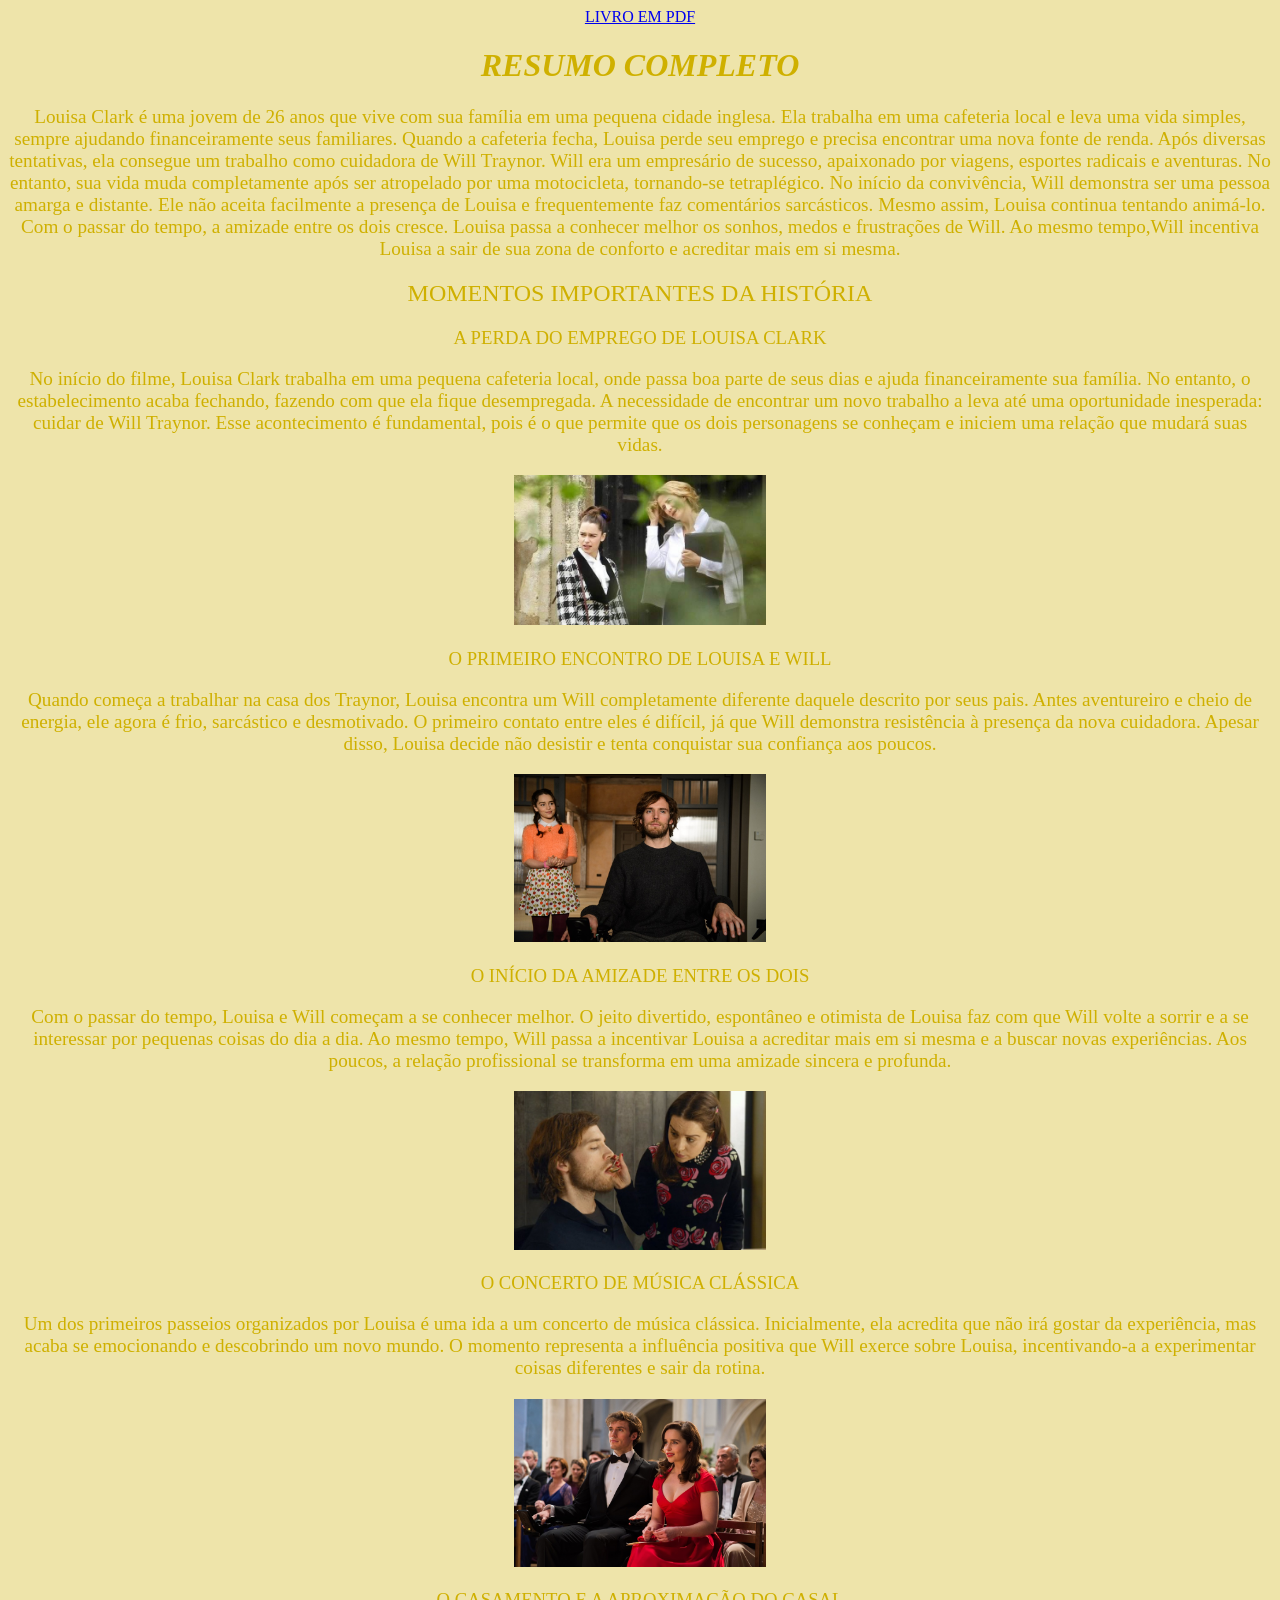
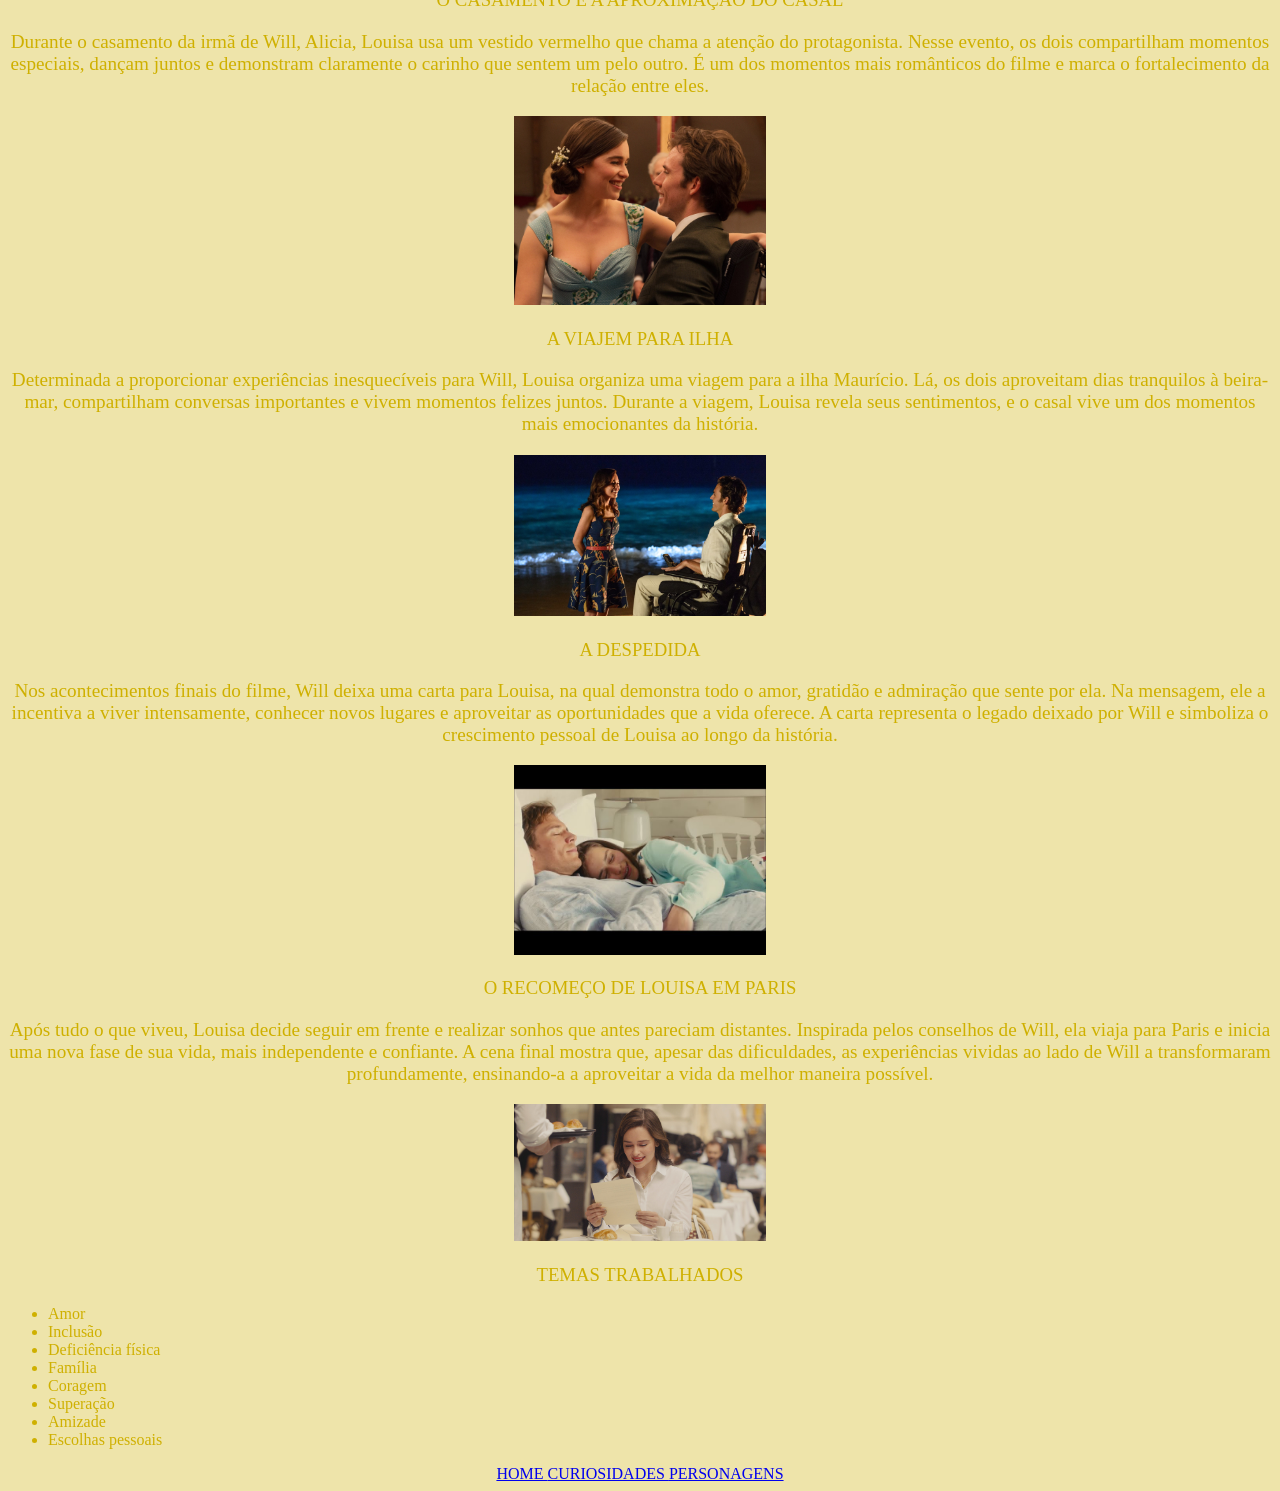
<file: página 2.html>
<!DOCTYPE html>
<html lang="en">
<head>
    <meta charset="UTF-8">
    <meta name="viewport" content="width=device-width, initial-scale=1.0">
    <title>Document</title>
     <link rel="stylesheet" href="página 2.css">
</head>
<body>
    <a href=" https://static.tumblr.com/qzxrozq/OZSogtf4z/como_eu_era_antes_de_voce_-_jojo_moyes.pdf"> LIVRO EM PDF</a>
    <h1> RESUMO COMPLETO </h1>
    <p> Louisa Clark é uma jovem de 26 anos que vive com sua família em uma pequena cidade inglesa. Ela trabalha em uma cafeteria local e leva uma vida simples, sempre ajudando financeiramente seus familiares.
        Quando a cafeteria fecha, Louisa perde seu emprego e precisa encontrar uma nova fonte de renda. Após diversas tentativas, ela consegue um trabalho como cuidadora de Will Traynor.
        Will era um empresário de sucesso, apaixonado por viagens, esportes radicais e aventuras. No entanto, sua vida muda completamente após ser atropelado por uma motocicleta, tornando-se tetraplégico.
        No início da convivência, Will demonstra ser uma pessoa amarga e distante. Ele não aceita facilmente a presença de Louisa e frequentemente faz comentários sarcásticos. Mesmo assim, Louisa continua tentando animá-lo.
        Com o passar do tempo, a amizade entre os dois cresce. Louisa passa a conhecer melhor os sonhos, medos e frustrações de Will. Ao mesmo tempo,Will incentiva Louisa a sair de sua zona de conforto e acreditar mais em si mesma.
    </p>
    <h2> MOMENTOS IMPORTANTES DA HISTÓRIA </h2>
    <h3> A PERDA DO EMPREGO DE LOUISA CLARK </h3>
    <p>No início do filme, Louisa Clark trabalha em uma pequena cafeteria local, onde passa boa parte de seus dias e ajuda financeiramente sua família. No entanto,
        o estabelecimento acaba fechando, fazendo com que ela fique desempregada. A necessidade de encontrar um novo trabalho a leva
        até uma oportunidade inesperada: cuidar de Will Traynor. Esse acontecimento é fundamental, pois é o que permite
        que os dois personagens se conheçam e iniciem uma relação que mudará suas vidas.</p>
     <img class="imagem"src="perda do emprego.jpg">

    <h3> O PRIMEIRO ENCONTRO DE LOUISA E WILL</h3>
    <p> Quando começa a trabalhar na casa dos Traynor, Louisa encontra um Will completamente diferente daquele descrito por seus pais. Antes aventureiro e cheio de energia,
        ele agora é frio, sarcástico e desmotivado. O primeiro contato entre eles é difícil, já que Will demonstra resistência à presença da nova cuidadora.
        Apesar disso, Louisa decide não desistir e tenta conquistar sua confiança aos poucos.</p>
         <img class="imagem"src="primeiro encontro.jpg">

    <h3> O INÍCIO DA AMIZADE ENTRE OS DOIS</h3>
    <p> Com o passar do tempo, Louisa e Will começam a se conhecer melhor. O jeito divertido, espontâneo e otimista de Louisa faz com que Will volte a sorrir e a se interessar por
        pequenas coisas do dia a dia. Ao mesmo tempo, Will passa a incentivar Louisa a acreditar mais em si mesma e a buscar
        novas experiências. Aos poucos, a relação profissional se transforma em uma amizade sincera e profunda.</p>
     <img class="imagem"src="começo da amizade.jpg">

    <h3> O CONCERTO DE MÚSICA CLÁSSICA</h3>
    <p> Um dos primeiros passeios organizados por Louisa é uma ida a um concerto de música clássica. Inicialmente, ela acredita que não irá gostar da experiência, mas
        acaba se emocionando e descobrindo um novo mundo. O momento representa a influência positiva que Will exerce sobre Louisa, incentivando-a
        a experimentar coisas diferentes e sair da rotina.</p>
 <img class="imagem"src="concerto.jpg">

        <h3> O CASAMENTO E A APROXIMAÇÃO DO CASAL</h3>
        <p> Durante o casamento da irmã de Will, Alicia, Louisa usa um vestido vermelho que chama a atenção do protagonista. Nesse evento, os dois compartilham
            momentos especiais, dançam juntos e demonstram claramente o carinho que sentem um pelo outro. É um dos momentos mais românticos
            do filme e marca o fortalecimento da relação entre eles.</p>
 <img class="imagem"src="casamento.jpg">

            <h3>A VIAJEM PARA ILHA</h3>
            <p> Determinada a proporcionar experiências inesquecíveis para Will, Louisa organiza uma viagem para a ilha Maurício. Lá, os dois aproveitam dias tranquilos à beira-mar,
                compartilham conversas importantes e vivem momentos felizes juntos. Durante a viagem, Louisa revela seus sentimentos, e o casal vive um dos momentos mais emocionantes da história.</p>
 <img class="imagem"src="ilha.jpg">

                <h3> A DESPEDIDA</h3>
                <p> Nos acontecimentos finais do filme, Will deixa uma carta para Louisa, na qual demonstra todo o amor, gratidão e admiração que sente por ela. Na mensagem,
                    ele a incentiva a viver intensamente, conhecer novos lugares e aproveitar as oportunidades que a vida oferece. A carta representa o legado
                    deixado por Will e simboliza o crescimento pessoal de Louisa ao longo da história.</p>
 <img class="imagem"src="despedida.jpg">

                    <h3> O RECOMEÇO DE LOUISA EM PARIS</h3>
                    <p> Após tudo o que viveu, Louisa decide seguir em frente e realizar sonhos que antes pareciam distantes. Inspirada pelos conselhos de Will, ela viaja para Paris e inicia uma nova
                        fase de sua vida, mais independente e confiante. A cena final mostra que, apesar das dificuldades, as experiências vividas ao lado de Will
                        a transformaram profundamente, ensinando-a a aproveitar a vida da melhor maneira possível.</p>
 <img class="imagem"src="paris02.jpg">

    <h3> TEMAS TRABALHADOS </h3>
    <div class="lista">
    <ul>
        <li> Amor </li>
        <li> Inclusão </li>
        <li> Deficiência física </li>
        <li> Família </li>
        <li> Coragem </li>
        <li> Superação </li>
        <li> Amizade </li>
        <li> Escolhas pessoais </li>
        </ul>
    </div>
                <a href="index.html"> HOME </a>
            <a href="página 2.html"> CURIOSIDADES </a>
            <a href="página 3.html"> PERSONAGENS </a>
</body>
</html>
</file>
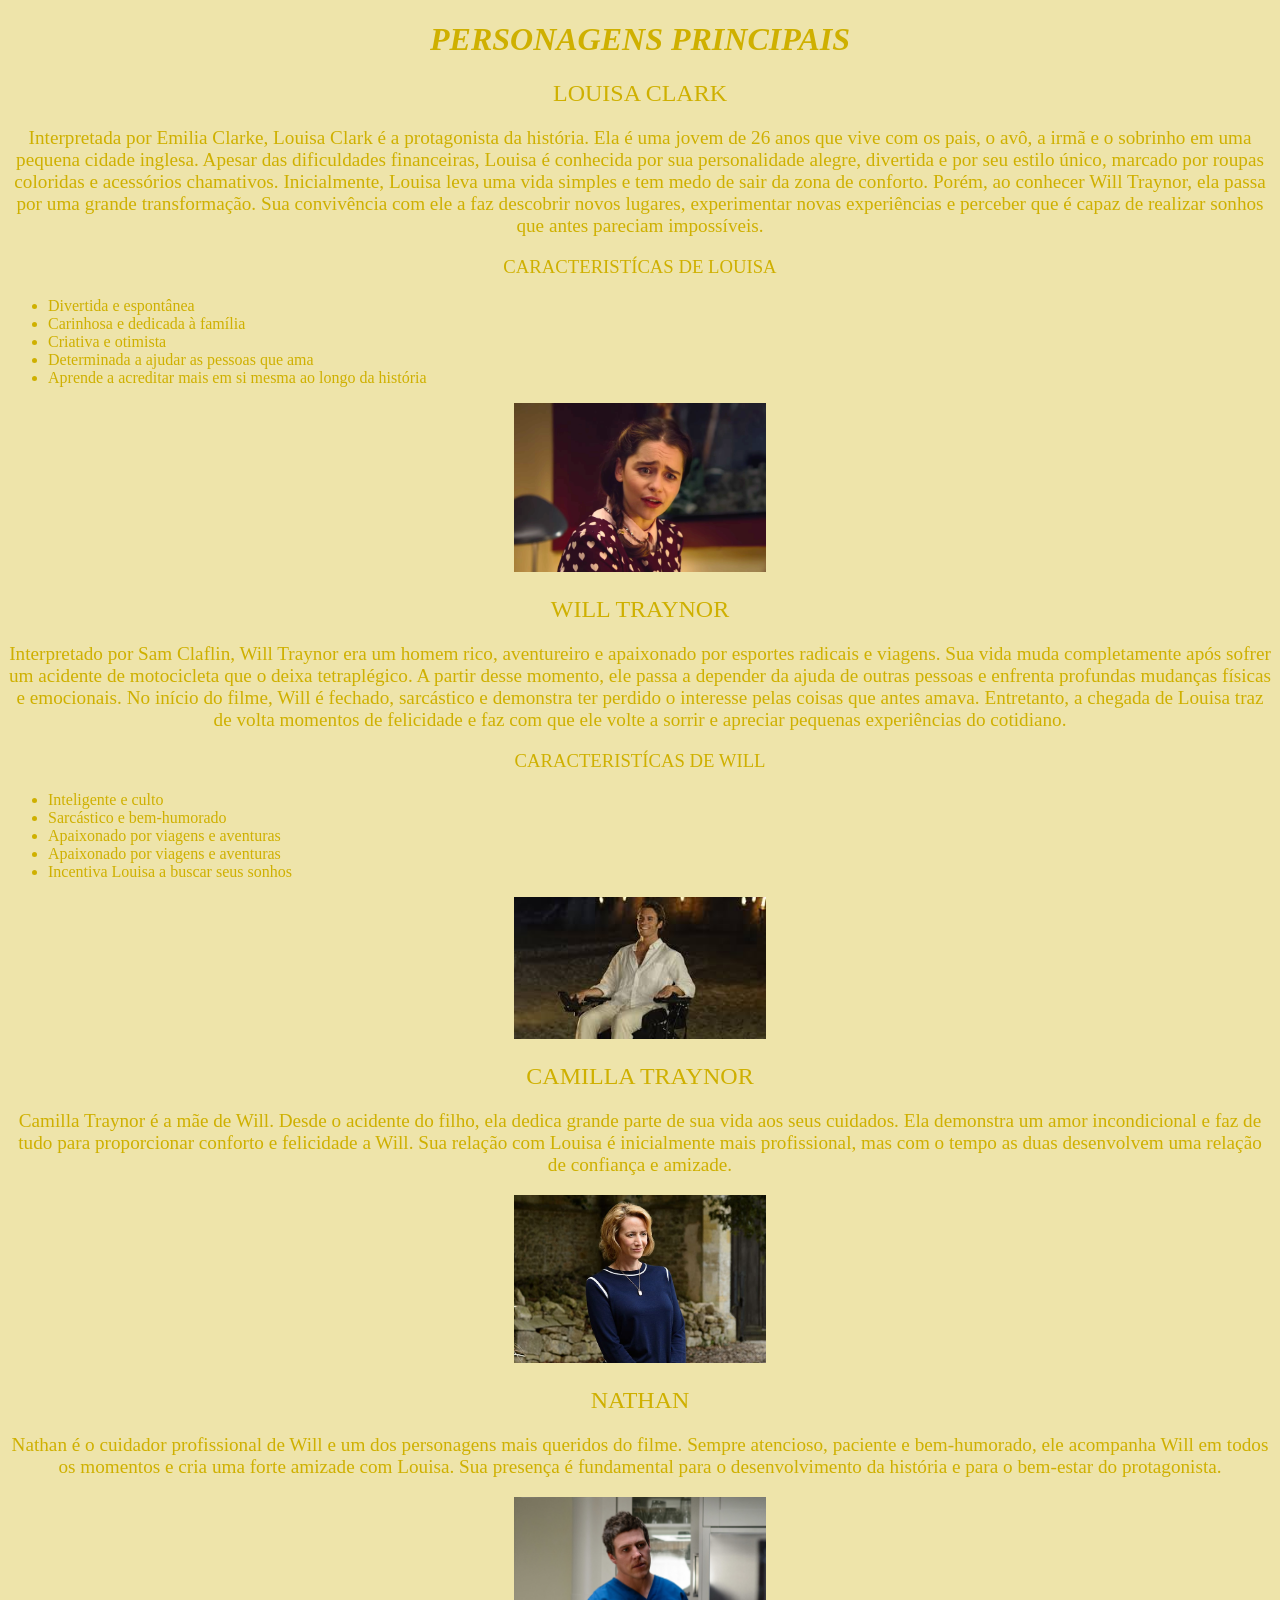
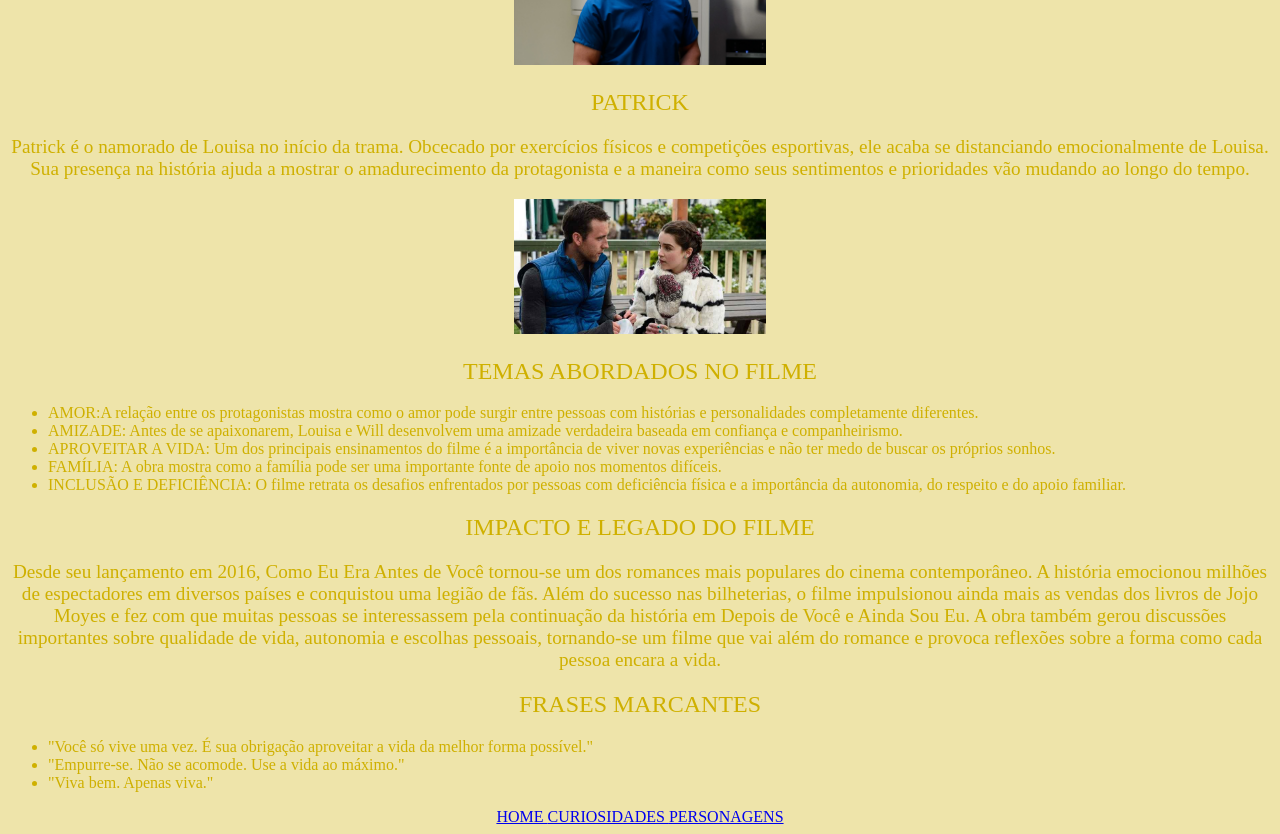
<file: página 3.html>
<!DOCTYPE html>
<html lang="en">
<head>
    <meta charset="UTF-8">
    <meta name="viewport" content="width=device-width, initial-scale=1.0">
    <title>Document</title>
     <link rel="stylesheet" href="página 3.css">
</head>
<body>
    <h1> PERSONAGENS PRINCIPAIS</h1>
    <h2> LOUISA CLARK </h2>
    <p> Interpretada por Emilia Clarke, Louisa Clark é a protagonista da história. Ela é uma jovem de 26 anos que vive com os pais, o avô, a irmã e o sobrinho em uma pequena cidade inglesa.
        Apesar das dificuldades financeiras, Louisa é conhecida por sua personalidade alegre, divertida e por seu estilo único, marcado por roupas coloridas e acessórios chamativos.
        Inicialmente, Louisa leva uma vida simples e tem medo de sair da zona de conforto. Porém, ao conhecer Will Traynor, ela passa por uma grande transformação. 
        Sua convivência com ele a faz descobrir novos lugares, experimentar novas experiências e perceber que é capaz de realizar sonhos que antes pareciam impossíveis.</p>

<h3> CARACTERISTÍCAS DE LOUISA</h3> 
<div class="lista">
    <ul>
        <li> Divertida e espontânea</li>
        <li> Carinhosa e dedicada à família</li>
        <li> Criativa e otimista</li>
        <li> Determinada a ajudar as pessoas que ama</li>
        <li> Aprende a acreditar mais em si mesma ao longo da história</li>
    </ul>
</div>
<img class="imagem"src="louisa.png">

<h2> WILL TRAYNOR</h2>
<p> Interpretado por Sam Claflin, Will Traynor era um homem rico, aventureiro e apaixonado por esportes radicais e viagens. Sua vida muda completamente após sofrer
    um acidente de motocicleta que o deixa tetraplégico. A partir desse momento, ele passa a depender da ajuda de outras pessoas e enfrenta profundas
    mudanças físicas e emocionais.
    No início do filme, Will é fechado, sarcástico e demonstra ter perdido o interesse pelas coisas que antes amava. Entretanto, a chegada de Louisa traz
    de volta momentos de felicidade e faz com que ele volte a sorrir e apreciar pequenas experiências do cotidiano.</p>
<h3> CARACTERISTÍCAS DE WILL</h3>
<div class="lista">
    <ul>
        <li> Inteligente e culto</li>
        <li> Sarcástico e bem-humorado</li>
        <li> Apaixonado por viagens e aventuras</li>
        <li> Apaixonado por viagens e aventuras</li>
        <li> Incentiva Louisa a buscar seus sonhos</li>
    </ul>
</div>
   <img class="imagem"src="will03.jpg">
<h2> CAMILLA TRAYNOR</h2>
<p> Camilla Traynor é a mãe de Will. Desde o acidente do filho, ela dedica grande parte de sua vida aos seus cuidados.
    Ela demonstra um amor incondicional e faz de tudo para proporcionar conforto e felicidade a Will. Sua relação com Louisa é
    inicialmente mais profissional, mas com o tempo as duas desenvolvem uma relação de confiança e amizade.</p>
<img class="imagem"src="camilla.jpg">

        <h2> NATHAN </h2>
        <p> Nathan é o cuidador profissional de Will e um dos personagens mais queridos do filme. Sempre atencioso, paciente e bem-humorado,
            ele acompanha Will em todos os momentos e cria uma forte amizade com Louisa. Sua presença é fundamental para o desenvolvimento
            da história e para o bem-estar do protagonista.</p>
<img class="imagem"src="nathan.jpg">

            <h2> PATRICK </h2>
            <p> Patrick é o namorado de Louisa no início da trama. Obcecado por exercícios físicos e competições esportivas, ele acaba se distanciando emocionalmente
                de Louisa. Sua presença na história ajuda a mostrar o amadurecimento da protagonista e a maneira como seus sentimentos e prioridades vão mudando ao longo do tempo.</p>
<img class="imagem"src="ex02.jpg">

                 <h2> TEMAS ABORDADOS NO FILME </h2>   
                 <div class="lista">
                 <ul class="lista"> 
                    <li> AMOR:A relação entre os protagonistas mostra como o amor pode surgir entre pessoas com histórias e personalidades completamente diferentes. </li>
                    <li> AMIZADE: Antes de se apaixonarem, Louisa e Will desenvolvem uma amizade verdadeira baseada em confiança e companheirismo.</li>
                    <li> APROVEITAR A VIDA: Um dos principais ensinamentos do filme é a importância de viver novas experiências e não ter medo de buscar os próprios sonhos.</li>
                    <li> FAMÍLIA: A obra mostra como a família pode ser uma importante fonte de apoio nos momentos difíceis.</li>
                    <li> INCLUSÃO E DEFICIÊNCIA: O filme retrata os desafios enfrentados por pessoas com deficiência física e a importância da autonomia, do respeito e do apoio familiar.</li>
                 </ul>
                </div>
                
                <h2> IMPACTO E LEGADO DO FILME </h2>
                <p> Desde seu lançamento em 2016, Como Eu Era Antes de Você tornou-se um dos romances mais populares do cinema contemporâneo. A história
                    emocionou milhões de espectadores em diversos países e conquistou uma legião de fãs.
                    Além do sucesso nas bilheterias, o filme impulsionou ainda mais as vendas dos livros de Jojo Moyes e fez com que muitas pessoas se interessassem
                    pela continuação da história em Depois de Você e Ainda Sou Eu.
                    A obra também gerou discussões importantes sobre qualidade de vida, autonomia e escolhas pessoais, tornando-se um filme
                    que vai além do romance e provoca reflexões sobre a forma como cada pessoa encara a vida.</p>

                     <h2> FRASES MARCANTES</h2>
                     <div class="lista">
                 <ul class="lista"> 
                    <li> "Você só vive uma vez. É sua obrigação aproveitar a vida da melhor forma possível."</li>
                    <li> "Empurre-se. Não se acomode. Use a vida ao máximo."</li>
                    <li> "Viva bem. Apenas viva."</li>
                    </ul>
                    </div>
                    <a href="index.html"> HOME </a>
            <a href="página 2.html"> CURIOSIDADES </a>
            <a href="página 3.html"> PERSONAGENS </a>
                </body>
</html>
</file>
<file: página 2.css>
body{
 background-color: rgb(238, 228, 170);
 text-align: center;
}
h1 {
    font-style: italic;
    color: rgb(207, 176, 0);
}
h2 {
    color: rgb(207, 176, 0);
    font-weight:200;
}
h3 {
    color: rgb(207, 176, 0);
    font-weight:200;
}
h4 {
    color: rgb(207, 176, 0);
    font-weight:200;
}
.imagem {
    width: 20%;
}
.imagem2 {
 width: 40%;
}
.lista {
    text-align: left;
    color: rgb(207,176,0);}
p{
   ont-style: italic;
    color: rgb(207, 176, 0);
    font-size: larger; 
}
</file>
<file: página 3.css>
body{
 background-color: rgb(238, 228, 170);
 text-align: center;
}
h1 {
    font-style: italic;
    color: rgb(207, 176, 0);

}
h2 {
    color: rgb(207, 176, 0);
    font-weight:200;
}
h3 {
    color: rgb(207, 176, 0);
    font-weight:200;
}
h4 {
    color: rgb(207, 176, 0);
    font-weight:200;
}
.imagem {
    width: 20%;
}
.imagem2 {
 width: 40%;
}
.lista {
    text-align: left;
    color: rgb(207,176,0);}
p{
   ont-style: italic;
    color: rgb(207, 176, 0);
    font-size: larger; 
}
</file>
